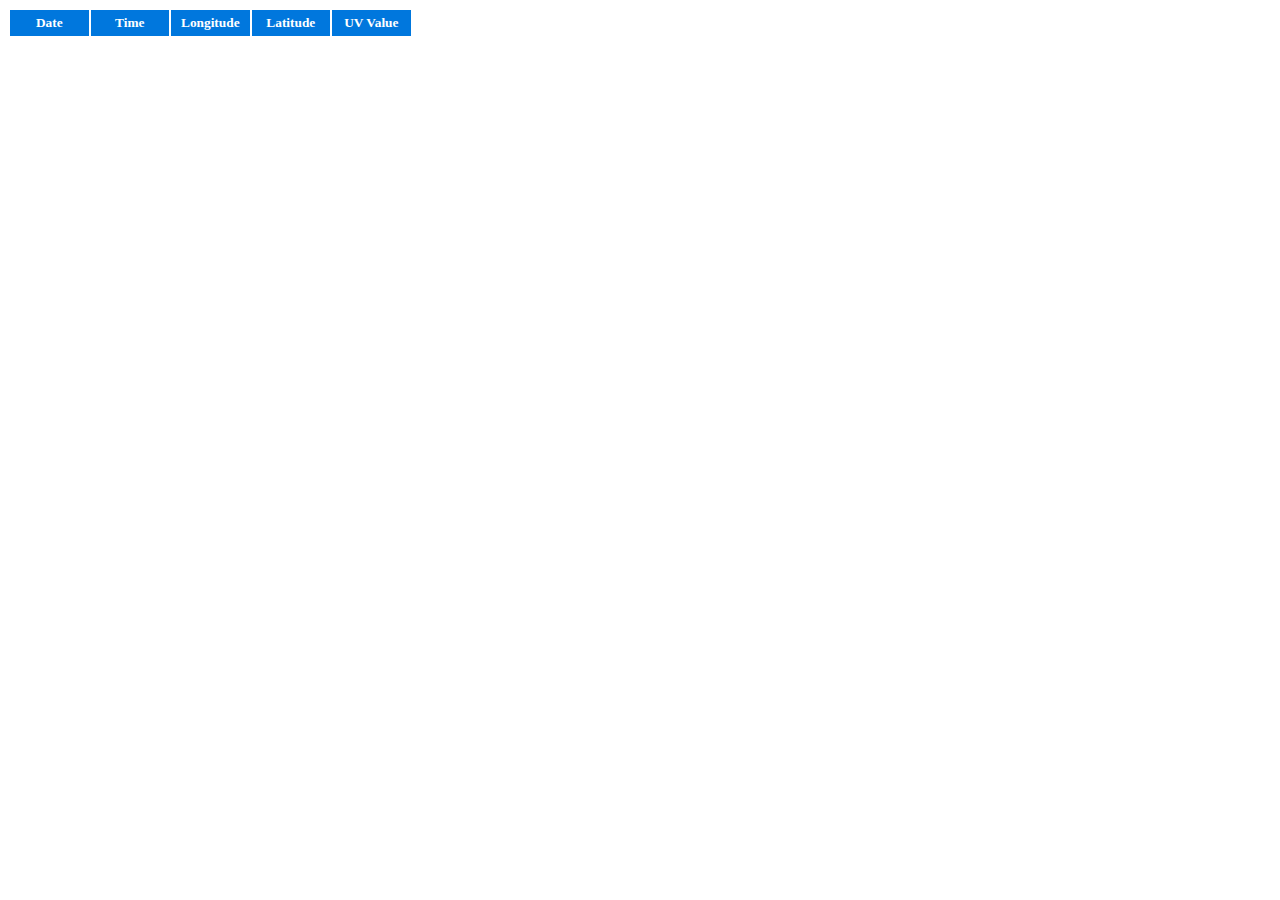
<file: public/demo.html>
<!DOCTYPE html>
<html lang="en">
<meta charset="UTF-8">
<script type="text/javascript" src="https://code.jquery.com/jquery-3.2.1.min.js"></script>
<title>Demo Table</title>
<body>
	<div class="DemoTable">
			<table class="GenerateTable" id="demo">
				<tr>
				    <th>Date</th>
					<th>Time</th>
					<th>Longitude</th>
					<th>Latitude</th>
					<th>UV Value</th>
				</tr>
				
			</table>
	</div>
	<style type="text/css">
       
        .DemoTable {
            font-size: 10pt;
            font: sans-serif;
            font-weight: lighter;
            width:100%;
        }
        
        .GenerateTable th {
            background-color: #07d;
            color: white;
            padding-bottom: 5px;
            padding-top: 5px;
            padding-left: 10px;
            padding-right: 10px;
            text-align: center;
            width: 20%;
        }
        
        .GenerateTable td {
            background-color: rgb(200, 200, 200);
            padding-bottom: 5px;
            padding-top: 5px;
            padding-left: 10px;
            padding-right: 10px;
            text-align: right;
        
        }
        .GenerateTable tr td {
            text-align: center;
        }
        .GenerateTable table {
            margin-top: 10px;
            padding-top: 10px;
            border-top: 2px white solid;
            width: 100%;
        }

	</style>

	<script>
		var requestData = {};
		$.get("http://54.67.97.52/demo", requestData, function(data) {
	        var html = "";
	        data.alltuples.forEach(function(day) {
	            html += "<tr><td> "+ day.sampleDate +"</td><td>"+ day.sampleTime + "</td><td>"+day.longitude+"</td><td>"+day.latitude +"</td><td>"+ day.UV_raw +"</td></tr>";
	        });
	        $("table").append(html);
 		}, "json");
	</script>
</body>

</html>
</file>
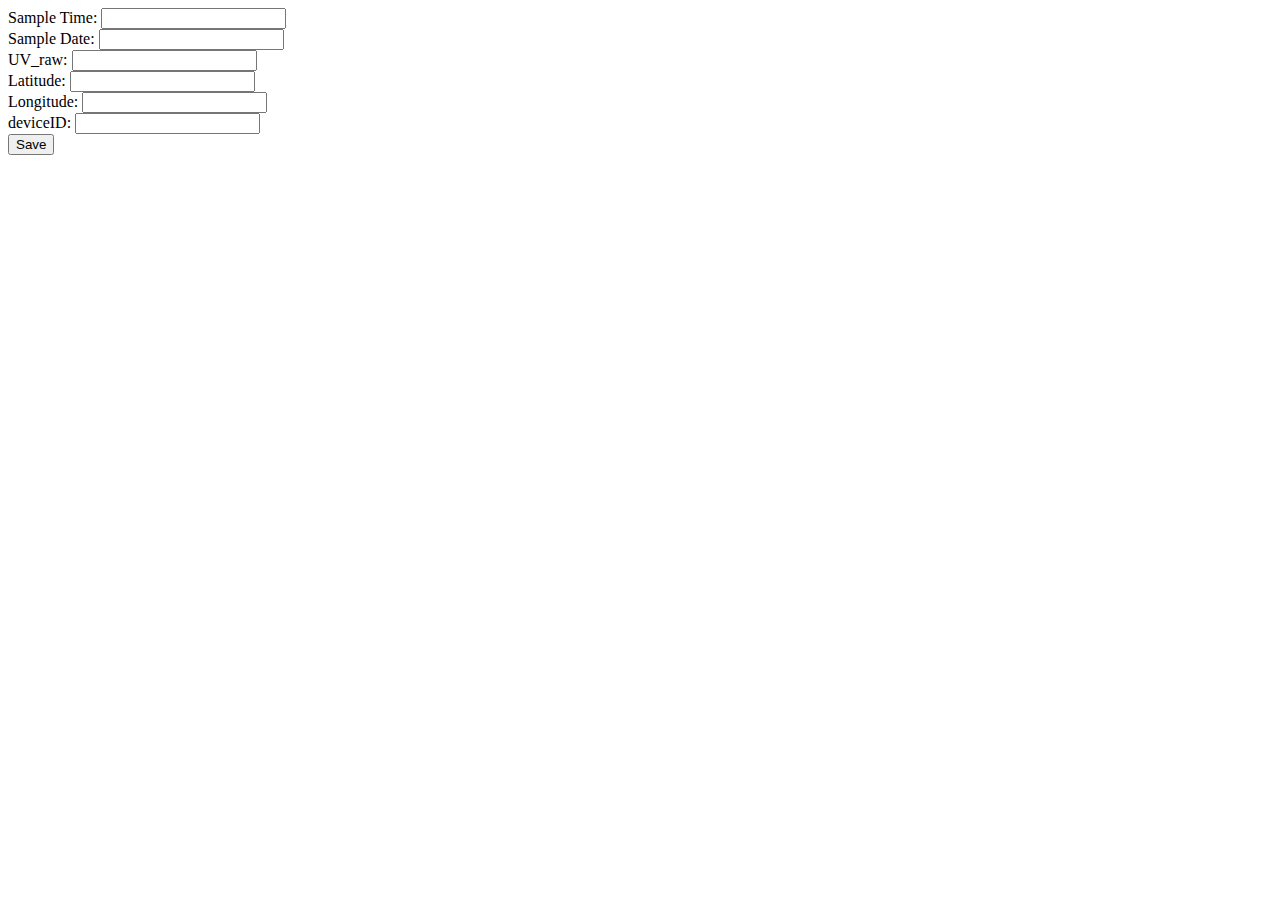
<file: public/post.html>
<!DOCTYPE html>
<html lang="en">

<head>
    <meta charset="UTF-8">
    <title>This page is for debugging</title>
</head>

<body>
    <form method="post" action="/demo">
        <label for="sampleTime">Sample Time:</label>
        <input type="text" name="sampleTime" id="sampleTime">
        <br> 
        <label for="sampleDate">Sample Date:</label>
        <input type="text" name="sampleDate" id="sampleDate">
        <br>
        <label for="UV_raw">UV_raw:</label>
        <input type="text" name="UV_raw" id="UV_raw">
        <br>
        <label for="latitude">Latitude:</label>
        <input type="text" name="latitude" id="latitude">
        <br>
        <label for="longitude">Longitude:</label>
        <input type="text" name="longitude" id="longitude">
        <br>
        <label for="deviceID">deviceID:</label>
        <input type="text" name="deviceID" id="deviceID">
        <br>
        <input type="submit" value="Save">
    </form>
</body>

</html>
</file>
